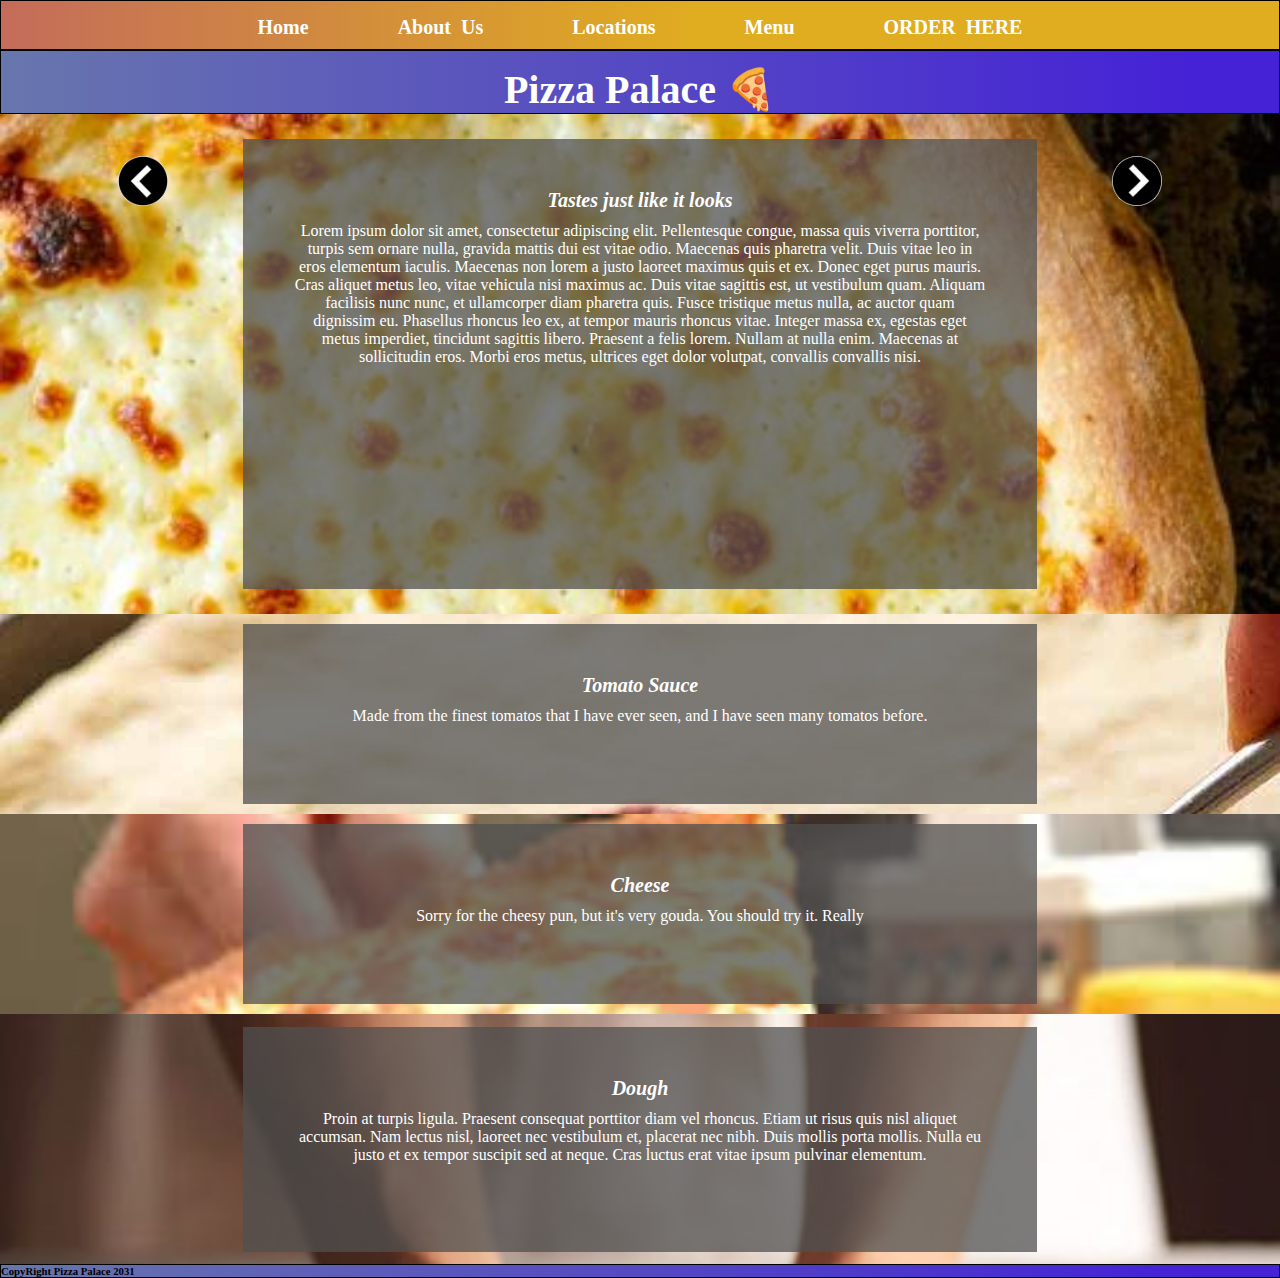
<file: index.html>
<!DOCTYPE html>
<html lang="en">
<head>
    <meta charset="UTF-8">
    <meta http-equiv="X-UA-Compatible" content="IE=edge">
    <meta name="viewport" content="width=device-width, initial-scale=1.0">
    <title>Pizza Palace</title>
    <link rel="stylesheet" href="style.css">
</head>
<body>
    <div id="workingDisplay">
        <nav class="navbar">
            <ul class="navbar-menu">
                <li class="navbar__item"><a href="/index.html" class="navbar__links">Home</a></li>
                <li class="navbar__item"><a href="/about_us.html" class="navbar__links">About Us</a></li>
                <li class="navbar__item"><a href="/locations.html" class="navbar__links">Locations</a></li>
                <li class="navbar__item"><a href="/menu.html" class="navbar__links">Menu</a></li>
                <li class="navbar__item" id="navbar__order">ORDER HERE</li>
            </ul>
        </nav>
    
        <div class="buffer"></div><!--So navbar doesn't cover title bar-->
    
        <div class="title">
            <h1 class="main__title">Pizza Palace 🍕</h1>
        </div>
    
        <div class="main">
            <div class="block1">
                <div class="main__block">
                    <h4 class="main__heading">Tastes just like it looks</h4>
                    <p class="main__text">Lorem ipsum dolor sit amet, consectetur adipiscing elit. Pellentesque congue, massa quis viverra porttitor, turpis sem ornare nulla, gravida mattis dui est vitae odio. Maecenas quis pharetra velit. Duis vitae leo in eros elementum iaculis. Maecenas non lorem a justo laoreet maximus quis et ex. Donec eget purus mauris. Cras aliquet metus leo, vitae vehicula nisi maximus ac. Duis vitae sagittis est, ut vestibulum quam. Aliquam facilisis nunc nunc, et ullamcorper diam pharetra quis. Fusce tristique metus nulla, ac auctor quam dignissim eu. Phasellus rhoncus leo ex, at tempor mauris rhoncus vitae. Integer massa ex, egestas eget metus imperdiet, tincidunt sagittis libero. Praesent a felis lorem. Nullam at nulla enim. Maecenas at sollicitudin eros. Morbi eros metus, ultrices eget dolor volutpat, convallis convallis nisi.</p>
                    <div id="arrow__buttons">
                        <img src="images/arrow.png" id="left__arrow">
                        <img src="images/arrow.png" id="right__arrow">
                    </div>
    
                </div>
            </div>
            <div class="block2">
                <div class="main__block">
                    <h4 class="main__heading">Tomato Sauce</h4>
                    <p class="main__text">Made from the finest tomatos that I have ever seen, and I have seen many tomatos before.</p>
                </div>
            </div>
            <div class="block3">
                <div class="main__block">
                    <h4 class="main__heading">Cheese</h4>
                    <p class="main__text">Sorry for the cheesy pun, but it's very gouda. You should try it. Really</p>
                </div>
            </div>
            <div class="block4">
                <div class="main__block">
                    <h4 class="main__heading">Dough</h4>
                    <p class="main__text">Proin at turpis ligula. Praesent consequat porttitor diam vel rhoncus. Etiam ut risus quis nisl aliquet accumsan. Nam lectus nisl, laoreet nec vestibulum et, placerat nec nibh. Duis mollis porta mollis. Nulla eu justo et ex tempor suscipit sed at neque. Cras luctus erat vitae ipsum pulvinar elementum.</p>
                </div>
            </div>
        </div>
    
        <div class="footer">
            <h6>CopyRight Pizza Palace 2031</h6>
        </div>
    
        <div class="order">
            <ul class="order__list">
                <li class="order__item"><h4 id="cancelOrder">X</h4></li>
                <li class="order__item"><h3>Place Your Order Here:</h3></li>
                <li class="order__item">
                    <form id="order__form">
                        <label for="order">Order:</label><br>
                        <input type="text" name="order" class="text__input"><br>
                        <label for="info">Contact Info:</label><br>
                        <input type="text" name="info" class="text__input"><br>
                    </form>
                </li>
                <li class="order__item, confirm__item"><h4 id="confirmOrder">Confirm Order</h4> <!--make alert pop-up--></li>
            </ul>
        </div>
    </div>
    

    <div id="screenTooSmall">
        <h3>Screen width is too small. Please make it larger.</h3>
    </div>

    <script src="app.js"></script>
</body>
</html>
</file>
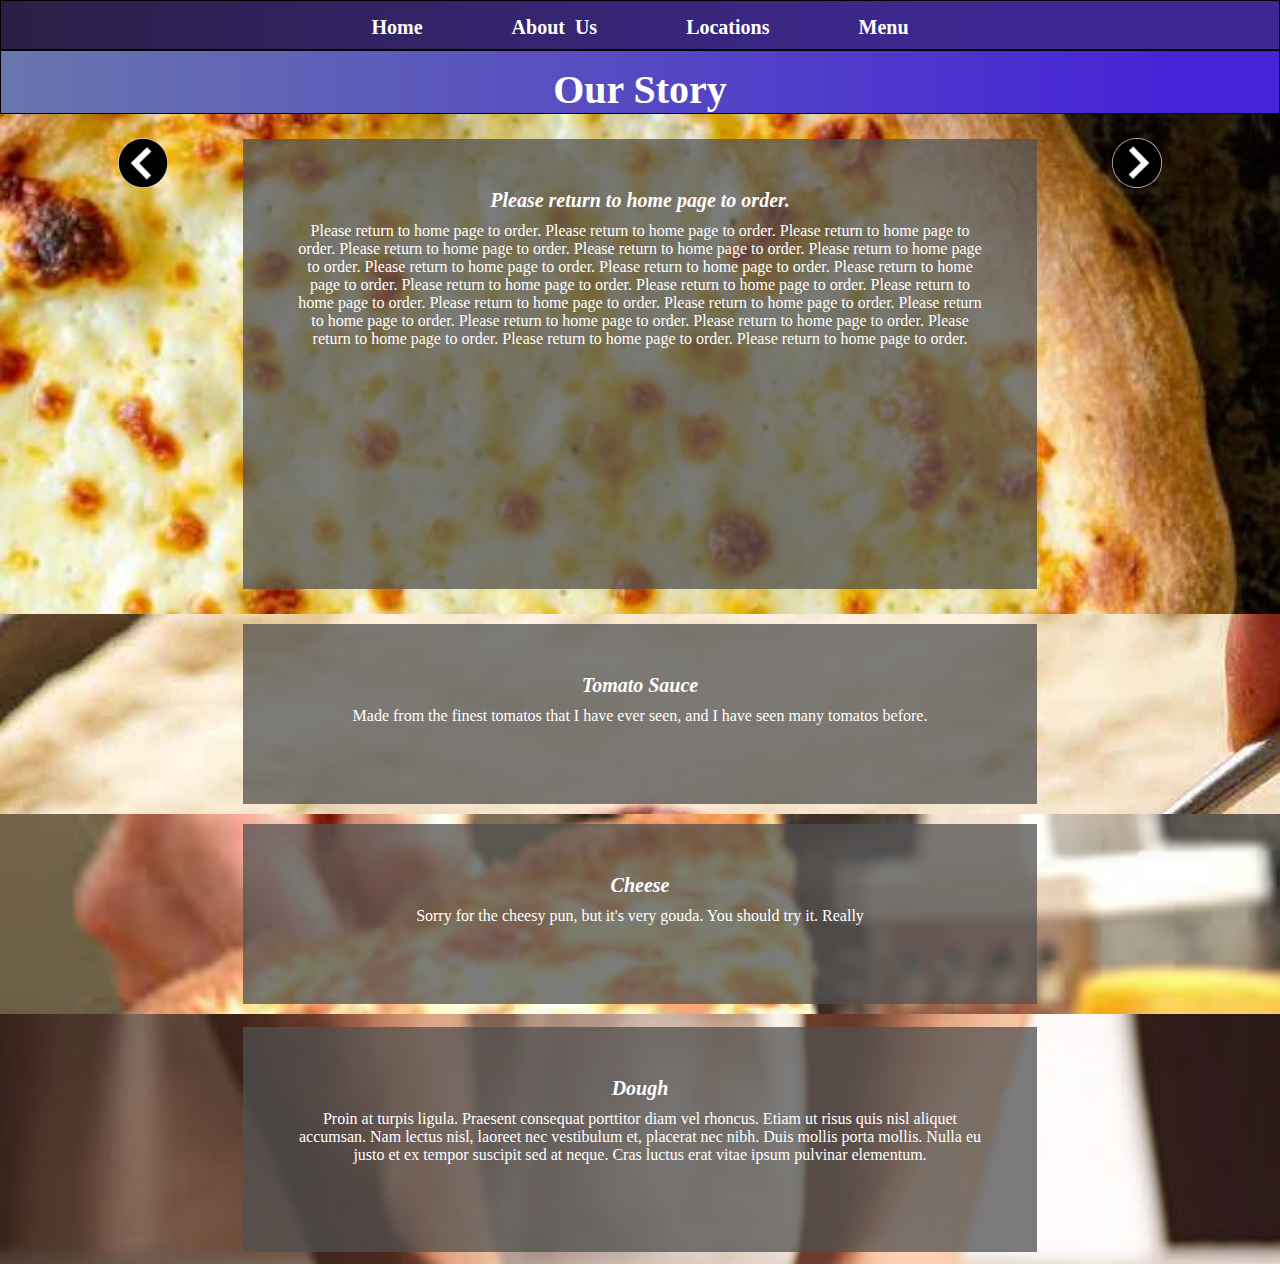
<file: about_us.html>
<!DOCTYPE html>
<html lang="en">
<head>
    <meta charset="UTF-8">
    <meta http-equiv="X-UA-Compatible" content="IE=edge">
    <meta name="viewport" content="width=device-width, initial-scale=1.0">
    <title>Pizza Palace</title>
    <link rel="stylesheet" href="about_us_style.css">
</head>
<body>
    <nav class="navbar">
        <ul class="navbar-menu">
            <li class="navbar__item"><a href="/index.html" class="navbar__links">Home</a></li>
            <li class="navbar__item"><a href="/about_us.html" class="navbar__links">About Us</a></li>
            <li class="navbar__item"><a href="/locations.html" class="navbar__links">Locations</a></li>
            <li class="navbar__item"><a href="/menu.html" class="navbar__links">Menu</a></li>
        </ul>
    </nav>

    <div class="buffer"></div><!--So navbar doesn't cover title bar-->

    <div class="title">
        <h1 class="main__title">Our Story</h1>
    </div>

    <div class="main">
        <div class="block1">
            <div class="main__block">
                <h4 class="main__heading">Please return to home page to order.</h4>
                <p class="main__text">Please return to home page to order. Please return to home page to order. Please return to home page to order. Please return to home page to order. Please return to home page to order. Please return to home page to order. Please return to home page to order. Please return to home page to order. Please return to home page to order. Please return to home page to order. Please return to home page to order. Please return to home page to order. Please return to home page to order. Please return to home page to order. Please return to home page to order. Please return to home page to order. Please return to home page to order. Please return to home page to order. Please return to home page to order. Please return to home page to order. </p>
                <div id="arrow__buttons">
                    <img src="images/arrow.png" id="left__arrow">
                    <img src="images/arrow.png" id="right__arrow">
                </div>

            </div>
        </div>
        <div class="block2">
            <div class="main__block">
                <h4 class="main__heading">Tomato Sauce</h4>
                <p class="main__text">Made from the finest tomatos that I have ever seen, and I have seen many tomatos before.</p>
            </div>
        </div>
        <div class="block3">
            <div class="main__block">
                <h4 class="main__heading">Cheese</h4>
                <p class="main__text">Sorry for the cheesy pun, but it's very gouda. You should try it. Really</p>
            </div>
        </div>
        <div class="block4">
            <div class="main__block">
                <h4 class="main__heading">Dough</h4>
                <p class="main__text">Proin at turpis ligula. Praesent consequat porttitor diam vel rhoncus. Etiam ut risus quis nisl aliquet accumsan. Nam lectus nisl, laoreet nec vestibulum et, placerat nec nibh. Duis mollis porta mollis. Nulla eu justo et ex tempor suscipit sed at neque. Cras luctus erat vitae ipsum pulvinar elementum.</p>
            </div>
        </div>
    </div>

    <script src="app.js"></script>
</body>
</html>
</file>
<file: style.css>
*{
    box-sizing: border-box;
    margin: 0;
    padding: 0;
    font-family: 'Papyrus', fantasy;
}

.buffer{
    height: 50px;
}

.navbar{
    /*background: linear-gradient(90deg, rgba(42,31,70,1) 0%, rgba(62,41,148,1) 78%);*/
    background: linear-gradient(90deg, rgba(196,108,90,1) 0%, rgba(224,172,32,1) 54%);
    height: 50px;
    width: 100%;
    border-style: solid;
    border-width: 1px;

    display: flex;
    justify-content: center;
    position: sticky;
    position: fixed;
}

.navbar-menu{
    word-spacing: 5px;
    padding-top: 15px;
}

.navbar__item{
    display: inline;
    padding: 40px; /*adds spacing between elements of list*/
}

.navbar__links{
    text-decoration: none;
    color: white;
    font-weight: bold;
    font-size: 20px;
}

#navbar__order{
    color: white;
    font-weight: bold;
    font-size: 20px;
}

#navbar__order:hover{
    color: #b4b4b4;
    transition: color 0.25s;
    cursor: pointer;
}

.navbar__links:hover{
    color: #b4b4b4;
    transition: color 0.25s;
}
.block1{
    background-image: url("images/cheesepizza.jpeg");
    background-repeat: no-repeat;
    background-size: cover;
    display: flex;
    height: 500px;
}
.block1.active{
    background-image: url("images/pizzaoven.jpeg");
    background-repeat: no-repeat;
    background-size: cover;
    display: flex;
    height: 500px;
}

.block2{
    background-image: url("images/tomatosauce.jpeg");
    background-repeat: no-repeat;
    background-size: cover;
    display: flex;
    height: 200px;
}

.block3{
    background-image: url("images/cheese.jpeg");
    background-repeat: no-repeat;
    background-size: cover;
    display: flex;
    height: 200px;
}

.block4{
    background-image: url("images/dough.jpeg");
    background-repeat: no-repeat;
    background-size: cover;
    display: flex;
    height: 250px;
}

.title{
    background: linear-gradient(90deg, rgba(104,118,173,1) 0%, rgba(69,34,214,1) 93%);
    border-style: solid;
    border-width: 0.5px;
}

.main__title{
    color: white;
    text-align: center;
    font-size: 40px;
    padding: 15px 0px 0px 0px;
}

.main__block{
    background: rgba(80,80,80,0.75);
    margin: auto;
    width: 62%;
    height: 90%;
    padding: 50px;
}

.main__heading{
    color: white;
    text-align: center;
    font-size: 20px;
    font-style: italic;
    padding: 0px 0px 10px 0px;
}

.main__text{
    color: white;
    text-align: center;
}

#arrow__buttons{
    position:relative;
}

#arrow__buttons img{
    border-radius: 50%;
    cursor: pointer;
    width: 50px;
    position:absolute;
}

#left__arrow{
    left: -175px;
    top: -210px;
}

#right__arrow{
    right: -175px;
    top: -210px;
    transform: rotate(180deg);
}

.order{
    display: none;
    transition: width 0.5s ease-in-out 1s;
}

.order.active{
    display: flex;
    position: fixed;
    justify-content: center;
    top: 0;
    left: 0;
    width: 100%;
    height: 50%;
    background: linear-gradient(90deg, rgba(218,212,208,0.96) 0%, rgba(215,164,164,0.96) 78%);
    transition: width 0.5s ease-in-out 1s;
}

.order__list{
    list-style-type: none;
    border-style: solid;
    border-width: 2px;
    width: 80%;
    height: 100%;
}

.order__item{
    padding: 10px;
}

#cancelOrder{
    cursor: pointer;
    text-align: right;
    font-family: "Verdana", Sans-serif;
    color: red;
    font-size: 20px;
}

#cancelOrder:hover{
    color: rgb(85, 54, 54);
}

#confirmOrder{
    cursor: pointer;
    border-style: solid;
    border-width: 1px;
    width: 80%;
    text-align: center;
}

#confirmOrder:hover{
    color: green;
}

.confirm__item{
    justify-content: center;
    padding: 0px 200px;
}

.text__input{
    width: 101%;
    height: 150px;
    font-size: 18px;
    font-family: "Garamond", Serif;
    resize: none;
    overflow: scroll;
}

.footer{
    background: linear-gradient(90deg, rgba(104,118,173,1) 0%, rgba(69,34,214,1) 93%);
    border-style: solid;
    border-width: 0.5px;
}

#screenTooSmall{
    display: none;
}

#workingDisplay{
    display: inline;
}

@media(max-width: 900px){
    #screenTooSmall{
        display: inline;
    }

    #workingDisplay{
        display: none;
    }
}
</file>
<file: about_us_style.css>
*{
    box-sizing: border-box;
    margin: 0;
    padding: 0;
    font-family: 'Papyrus', fantasy;
}

.buffer{
    height: 50px;
}

.navbar{
    background: linear-gradient(90deg, rgba(42,31,70,1) 0%, rgba(62,41,148,1) 78%);
    height: 50px;
    width: 100%;
    border-style: solid;
    border-width: 1px;

    display: flex;
    justify-content: center;
    position: sticky;
    position: fixed;
}

.navbar-menu{
    word-spacing: 5px;
    padding-top: 15px;
}

.navbar__item{
    display: inline;
    padding: 40px; /*adds spacing between elements of list*/
}

.navbar__links{
    text-decoration: none;
    color: white;
    font-weight: bold;
    font-size: 20px;
}

.navbar__links:hover{
    color: #b4b4b4;
    transition: color 0.25s;
}
.block1{
    background-image: url("images/cheesepizza.jpeg");
    background-repeat: no-repeat;
    background-size: cover;
    display: flex;
    height: 500px;
}
.block1.active{
    background-image: url("images/pizzaoven.jpeg");
    background-repeat: no-repeat;
    background-size: cover;
    display: flex;
    height: 500px;
}

.block2{
    background-image: url("images/tomatosauce.jpeg");
    background-repeat: no-repeat;
    background-size: cover;
    display: flex;
    height: 200px;
}

.block3{
    background-image: url("images/cheese.jpeg");
    background-repeat: no-repeat;
    background-size: cover;
    display: flex;
    height: 200px;
}

.block4{
    background-image: url("images/dough.jpeg");
    background-repeat: no-repeat;
    background-size: cover;
    display: flex;
    height: 250px;
}

.title{
    background: linear-gradient(90deg, rgba(104,118,173,1) 0%, rgba(69,34,214,1) 93%);
    border-style: solid;
    border-width: 0.5px;
}

.main__title{
    color: white;
    text-align: center;
    font-size: 40px;
    padding: 15px 0px 0px 0px;
}

.main__block{
    background: rgba(80,80,80,0.75);
    margin: auto;
    width: 62%;
    height: 90%;
    padding: 50px;
}

.main__heading{
    color: white;
    text-align: center;
    font-size: 20px;
    font-style: italic;
    padding: 0px 0px 10px 0px;
}

.main__text{
    color: white;
    text-align: center;
}

#arrow__buttons{
    position:relative;
}

#arrow__buttons img{
    border-radius: 50%;
    cursor: pointer;
    width: 50px;
    position:absolute;
}

#left__arrow{
    left: -175px;
    top: -210px;
}

#right__arrow{
    right: -175px;
    top: -210px;
    transform: rotate(180deg);
}
</file>
